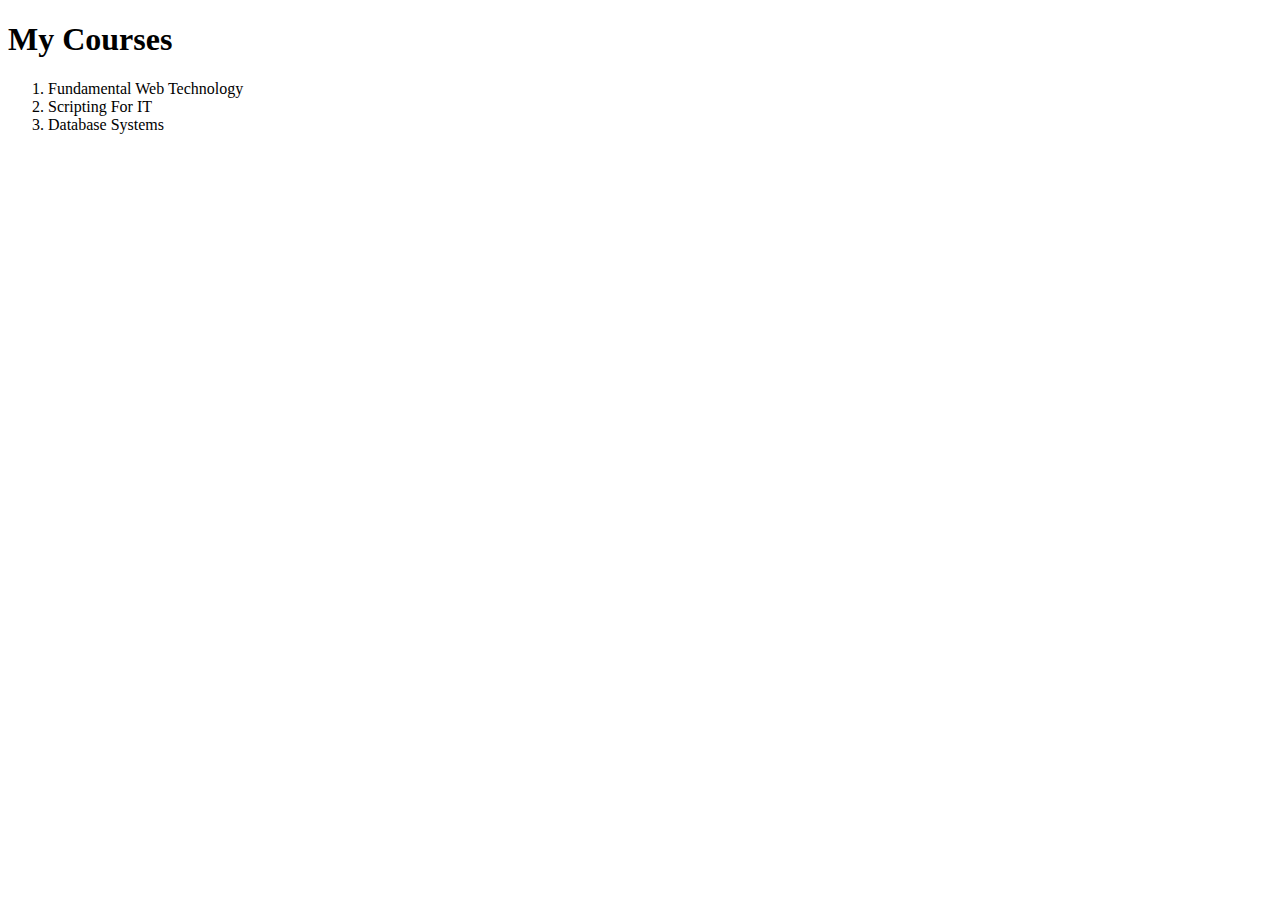
<file: pages/courses.html>
<!DOCTYPE html>
<html lang="en">
<head>
    <link rel="stylesheet" href="C:\Users\mujee\Documents\Personal_Website\First-Project\CSS\styles.CSS">
    <meta charset="UTF-8">
    <meta name="viewport" content="width=device-width, initial-scale=1.0">
    <title>Document</title>
</head>
<body>
    <section>
    <h1>My Courses</h1> 
    <ol>
    <li>Fundamental Web Technology</li>
    <li>Scripting For IT</li>
    <li>Database Systems</li>
    </ol>
    </section>
    
</body>
</html>
</file>
